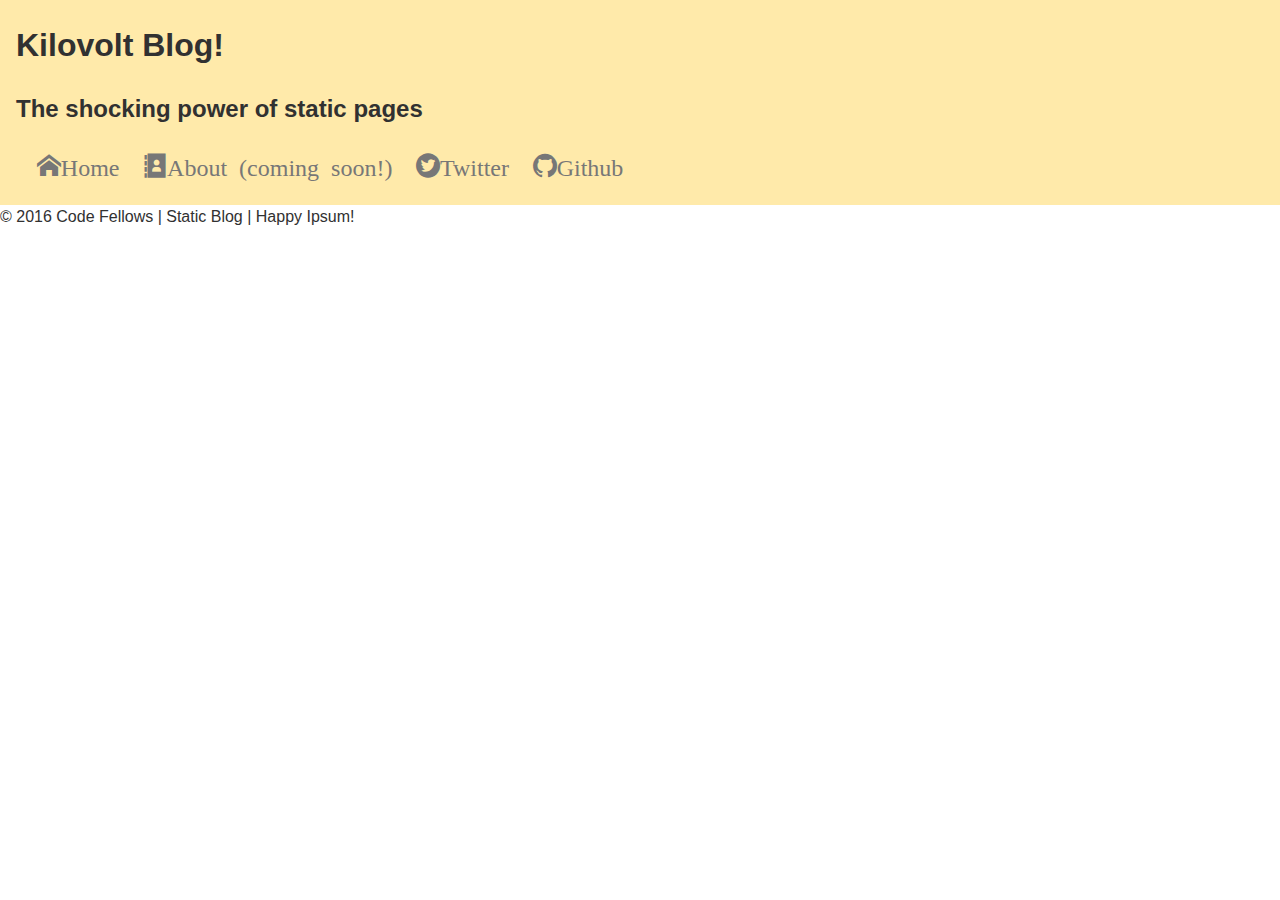
<file: class-02-jquery-and-the-dom/pair-assignment/starter-code/index.html>
<!DOCTYPE html>
<html lang="en">
  <head>
    <meta charset="UTF-8">
    <title>Blog</title>
    <meta name="viewport" content="width=device-width, initial-scale=1">
    <link rel="stylesheet" href="vendor/styles/normalize.css">
    <link rel="stylesheet" href="vendor/icons.css">
    <link rel="stylesheet" href="styles/base.css">
    <link rel="stylesheet" href="styles/layout.css">
    <link rel="stylesheet" href="styles/modules.css">
    <!-- Code Fellows favicon -->
    <link rel="icon" type="image/x-icon"
   href="https://i.imgur.com/7v5ASc8.png">
   <script src="https://code.jquery.com/jquery-2.2.4.js"   integrity="sha256-iT6Q9iMJYuQiMWNd9lDyBUStIq/8PuOW33aOqmvFpqI="   crossorigin="anonymous"></script>
  </head>
  <body>
    <header class="site-header clearfix">
      <section class="heading-group-h1">
        <h1>Kilovolt Blog!</h1>
        <h2>The shocking power of static pages</h2>
      </section>
      <nav class="main-nav">
        <!-- Hamburger Menu -->
        <div class="icon-menu"></div>
        <ul>
          <li class="tab" data-content="articles"><a href="#" class="icon-home">Home</a></li>
          <li class="tab" data-content="about"><a href="#" class="icon-address-book">About (coming soon!)</a></li>
          <li><a href="http://twitter.com/codefellowsSEA" target="_blank" class="icon-twitter3">Twitter</a></li>
          <li><a href="http://github.com/" target="_blank" class="icon-github">Github</a></li>
        </ul>
      </nav>
    </header>
      <main>
        <section id="articles">
          <article class="template" data-category="placeholder-category">
            <header>
              <h1>Title</h1>
              <div class="byline">
                By <address><a href="">Author Name</a></address>
                published <time pubdate datetime="2000-01-01">Publish Time</time>
              </div>
            </header>
          <section class="article-body"></section>
        </article>
      </section>
    </main>
    <footer>
      &copy; 2016 Code Fellows | Static Blog | Happy Ipsum!
    </footer>
    <script type="text/javascript" src="scripts/blogArticles.js"></script>

    <script type="text/javascript" src="scripts/article.js"></script>

  <script type="text/javascript" src="scripts/articleView.js"></script>
    <!-- // DONE: Include any/all needed script tags -->

    </script>
  </body>
</html>
</file>
<file: class-02-jquery-and-the-dom/pair-assignment/starter-code/vendor/icons.css>
@font-face {
	font-family: 'icomoon';
	src:url('fonts/icomoon.eot?wfb79s');
	src:url('fonts/icomoon.eot?wfb79s#iefix') format('embedded-opentype'),
		url('fonts/icomoon.ttf?wfb79s') format('truetype'),
		url('fonts/icomoon.woff?wfb79s') format('woff'),
		url('fonts/icomoon.svg?wfb79s#icomoon') format('svg');
	font-weight: normal;
	font-style: normal;
}

[class^="icon-"], [class*=" icon-"] {
	font-family: 'icomoon';
	speak: none;
	font-style: normal;
	font-weight: normal;
	font-variant: normal;
	text-transform: none;
	line-height: 1;

	/* Better Font Rendering =========== */
	-webkit-font-smoothing: antialiased;
	-moz-osx-font-smoothing: grayscale;
}

.icon-home::before {
	content: "\e908";
}
.icon-home3::before {
	content: "\e900";
}
.icon-address-book::before {
	content: "\e901";
}
.icon-rocket::before {
	content: "\e909";
}
.icon-power::before {
	content: "\e90a";
}
.icon-menu::before {
	content: "\e902";
}
.icon-link::before {
	content: "\e903";
}
.icon-happy::before {
	content: "\e904";
}
.icon-happy2::before {
	content: "\e905";
}
.icon-plus::before {
	content: "\e90b";
}
.icon-minus::before {
	content: "\e90c";
}
.icon-cross::before {
	content: "\e90d";
}
.icon-checkmark::before {
	content: "\e90e";
}
.icon-twitter3::before {
	content: "\e906";
}
.icon-github::before {
	content: "\e907";
}
</file>
<file: class-02-jquery-and-the-dom/pair-assignment/starter-code/styles/base.css>
img {
  max-width: 100%;
}

body {
  line-height: 1.5;
  font-size: 100%;
  color: #313131;
}

article {
  border-bottom: 1px solid black;
  margin: 0 3%;
}

/*TEXT STYLES
=======================================*/
p {
  font-size: 1em;
}

address {
  display: inline-block;
}

/*LINK STYLES
=======================================*/

a, a:link, a:active {
  text-decoration: none;
  color: #777;
}

a:hover, a:focus {
  color: #29506D;
}

a:visited {
  color: #AAA;
}
</file>
<file: class-02-jquery-and-the-dom/pair-assignment/starter-code/styles/layout.css>
.pull-left {
  float: left;
}

.pull-right {
  float: right;
}

.clearfix::after {
  content: "";
  display: table;
  clear: both;
}

.heading-group-h1 {
  max-width: 80%;
}

#filters select {
  width: 90%;
  margin: .2em 5%;
}

@media only screen and (min-width: 640px) {
  .heading-group-h1 {
    padding: .1em .1em .1em 2em;
    float: none;
  }

  #filters select {
    width: 15em;
    margin: .2em .2em;
  }

  #filters li {
    width: 20em;
    display: inline;
  }
}
</file>
<file: class-02-jquery-and-the-dom/pair-assignment/starter-code/styles/modules.css>
.site-header {
  background: #FFEAAA;
}

.heading-group-h1 {
  float: left;
  padding: 0 0 .2em 1em;
}

.icon-menu {
  font-size: 3em;
  float: right;
}

.main-nav {
  padding: 0.1em;
}

.main-nav ul {
  display: none;
  padding: 0;
  list-style: none;
  clear: both;
}

.main-nav:hover ul {
  display: block;
}

.main-nav li {
  margin-right: .4em;
  font-size: 1.5em;
  padding: .5em .2em;
  border-bottom: 1px solid #ccc;
}

#filters {
  padding: 0;
  list-style: none;
}

.template {
  display: none;
}

.byline {
  color: #777;
}

.byline a {
  font-weight: bold;
  text-decoration: none;
}

@media only screen and (min-width: 640px) {
  .icon-menu {
    display: none;
  }

  .main-nav {
    padding: .2em .2em .2em 2em;
  }

  .main-nav ul {
    display: block;
  }

  .main-nav ul li {
    display: inline;
    border-bottom: none;
  }

  .main-nav ul li:hover a {
    color: #29506D;
  }

}
</file>
